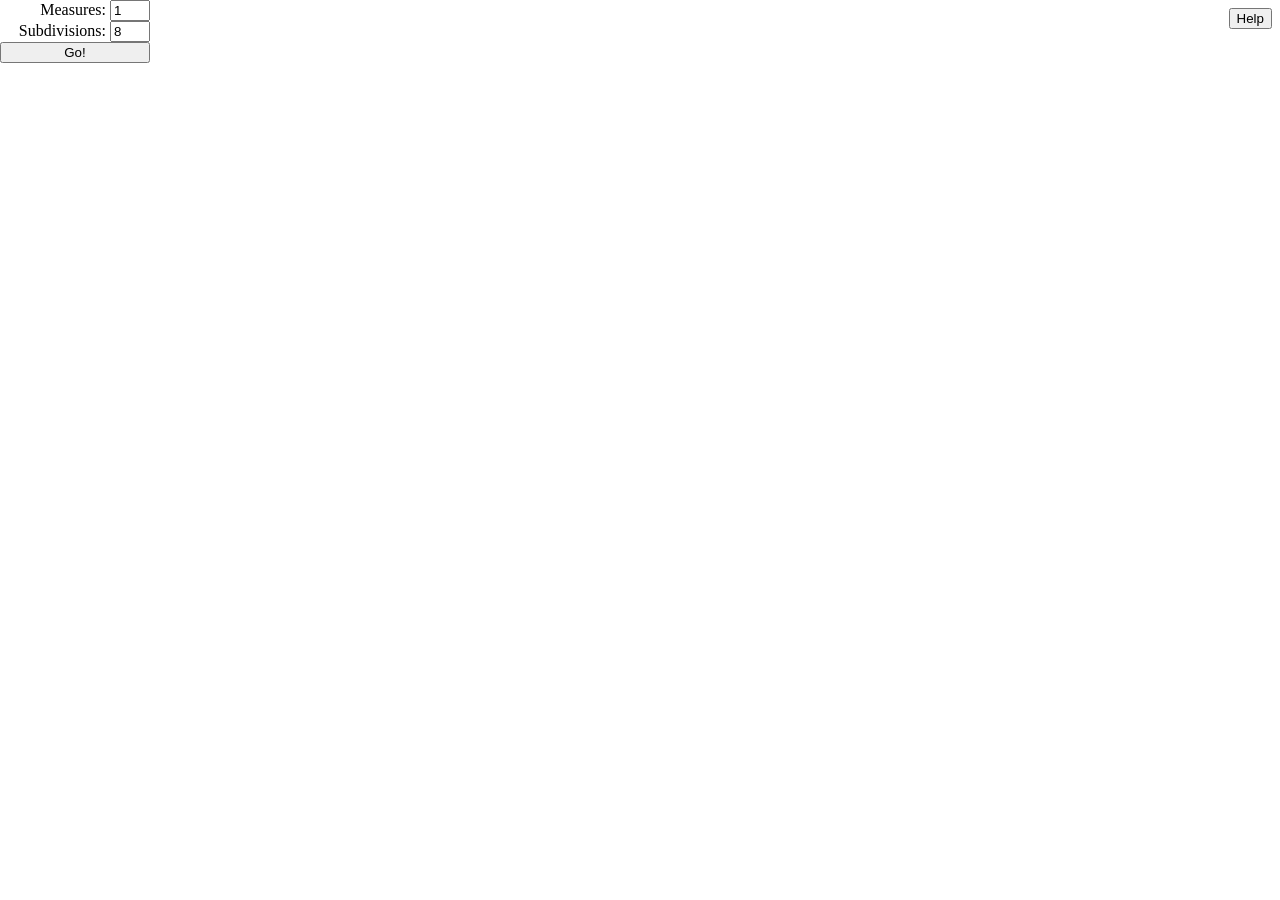
<file: old/old.html>
<!doctype html>
<html>
<head>
    <meta name="viewport" content="width=device-width, initial-scale=1">
    <title>Rhythm</title>
    <link rel="stylesheet" href="old.css">
    <link rel="stylesheet" href="https://fonts.googleapis.com/css?family=Noto Music">
</head>
<body>
    <div id="set">
        <label for="m">Measures:</label>
        <input type="number" id="m" value="1"><br>
        <label for="s">Subdivisions:</label>
        <input type="number" id="s" value="8" min="1" max="128" title="Limit 128 (sometimes)"><br>
        <button onclick="go();">Go!</button>
    </div>
    <button id="help" onclick="alert('If you are seeing this, you probably set the numbers too high\nTry re-pressing &quot;Go!&quot; before reading the rest of this\n\nSetting them lower and re-pressing &quot;Go!&quot; should fix it');">Help</button>
    <div id="disp"></div>
    <script src="old.js"></script>
</body>
</html>
</file>
<file: old/old.css>
html{
    background-color: #fff;
    width: 100vw;
    height: 100vh;
}
body{
    width: 100%;
    height: calc(100%+0px);
    margin: 0;
}
#set{
    text-align: right;
    width: 150px;
}
#set input{
    width: 32px;
}
#set button{
    width: 100%;
}
#disp{
    text-align: center;
    width: 100%;
    font-family: "Noto Music";
    font-size: 32px;
}
#help{
    position: fixed;
    top: 8px;
    right: 8px;
}
</file>
